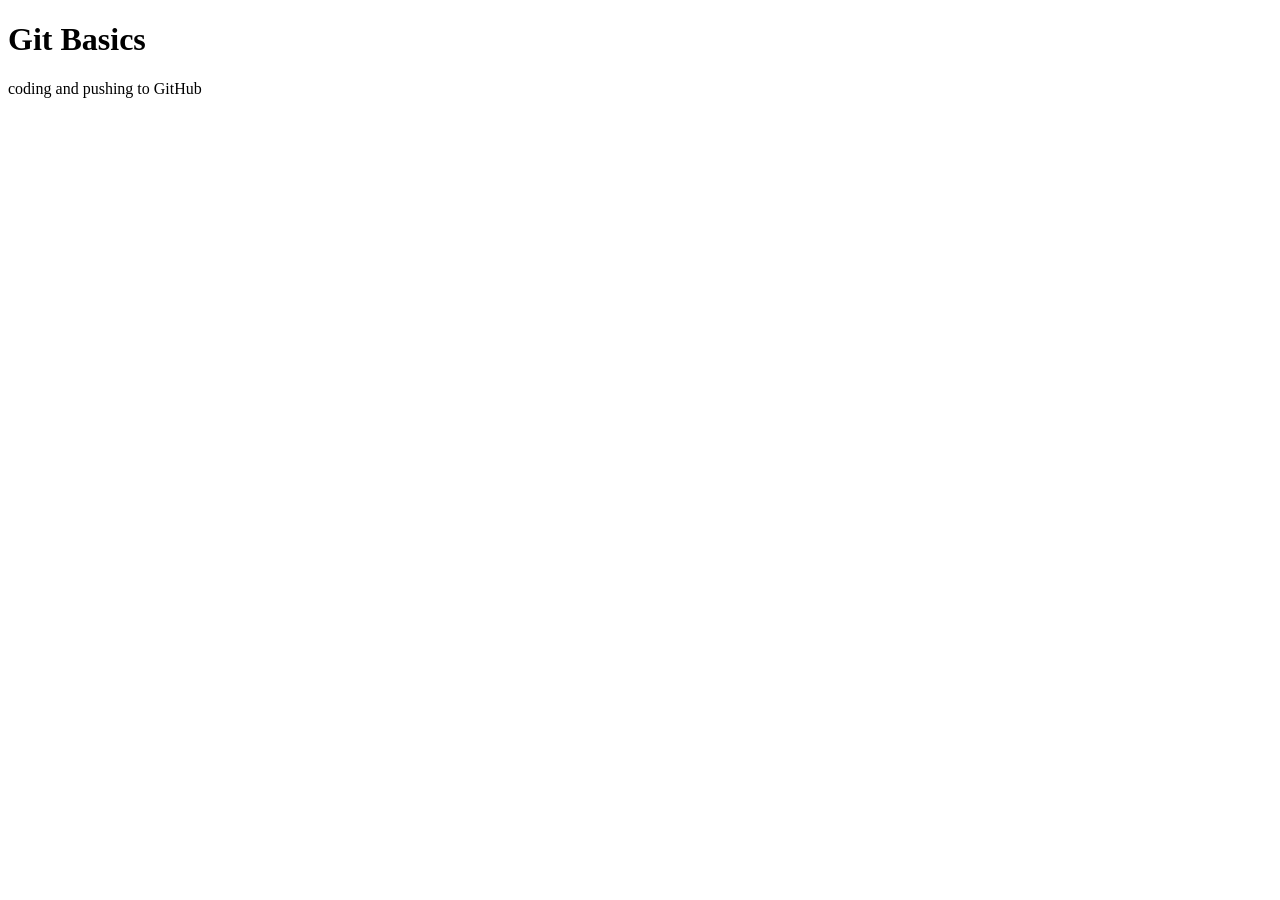
<file: index.html>
<!DOCTYPE html>
<html lang="en">
<head>
    <meta charset="UTF-8">
    <meta name="viewport" content="width=device-width, initial-scale=1.0">
    <title>Git Basics</title>
</head>
<body>
    <h1>Git Basics</h1>
    <p>coding and pushing to GitHub</p>
</body>
</html>
</file>
